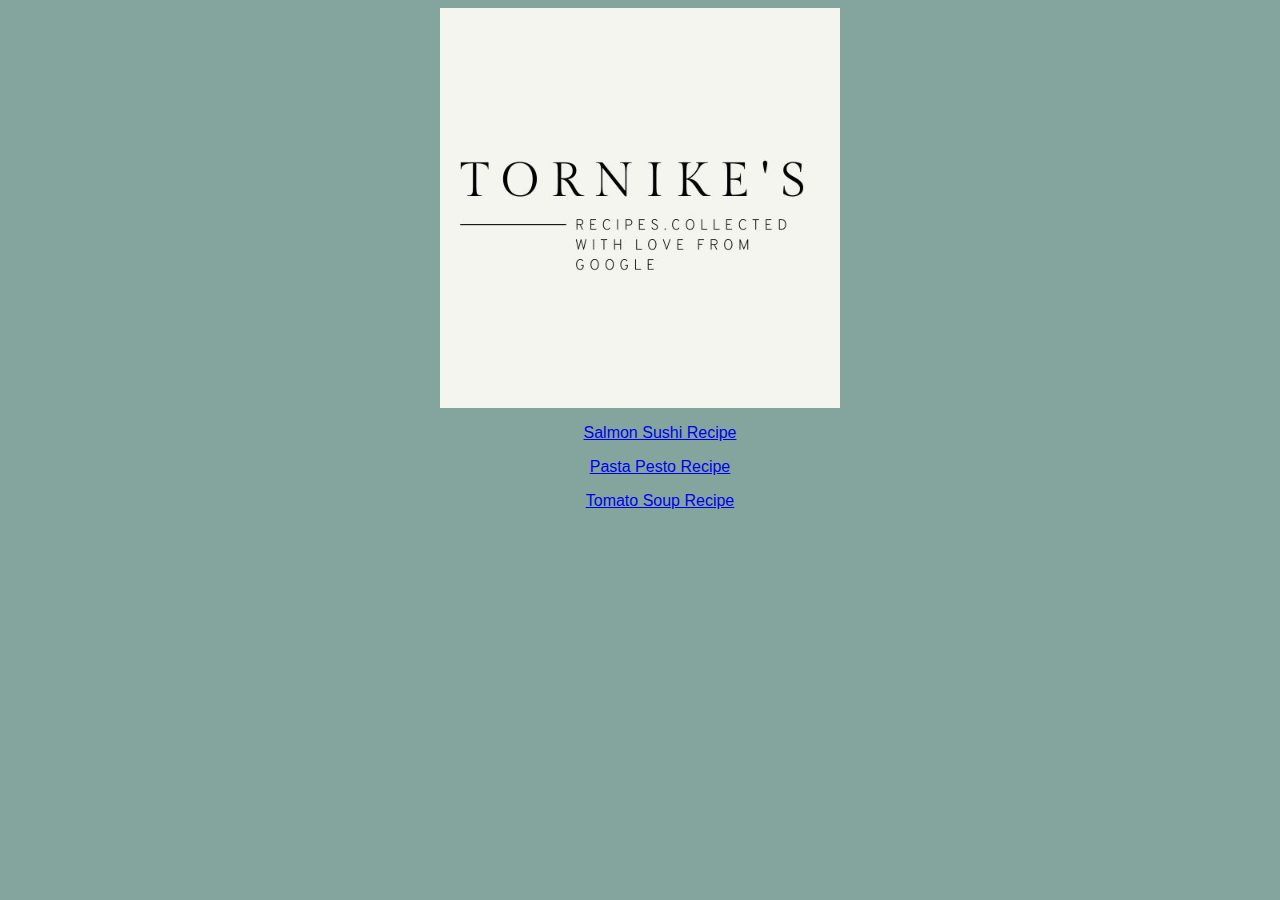
<file: index.html>
<!DOCTYPE html>
<html lang="en">
<head>
    <meta charset="UTF-8">
    <meta http-equiv="X-UA-Compatible" content="IE=edge">
    <meta name="viewport" content="width=device-width, initial-scale=1.0">
    <link rel="stylesheet" href="style.css">
    <title>Tornike's Table</title>
</head>
<body>

    <img src="img/tornikerecipeslogo.jpg" alt="Tornike's logo" width="400" height="400" class="center"> 

    <ul><a href="Recipes/Sushi.html"> Salmon Sushi Recipe </a></ul>
    <ul><a href="Recipes/pestosauce.html"> Pasta Pesto Recipe</a></ul>
    <ul><a href="Recipes/tomatosoup.html"> Tomato Soup Recipe</a></ul>

<!--Training section Below, Do not touch upper part

<h2>CSS Box Model</h2>

<div class="box">
    <p>Lorem ipsum dolor sit amet, consectetur adipiscing elit,
    sed do eiusmod tempor incididunt ut labore et dolore magna aliqua.
    Non sodales neque sodales ut etiam sit amet nisl purus. Tristique senectus et netus et.
    Facilisis sed odio morbi quis. Enim praesent elementum facilisis leo vel fringilla
    est ullamcorper eget.Fringilla ut morbi tincidunt augue interdum velit euismod.</p>
</div>
    
</body>
</html>
-->
</file>
<file: style.css>
<style>
    
    @import url('http://fonts.cdnfonts.com/css/mank-sans');
    @font-face {
        font-family: 'MankSans-Medium', sans-serif;
        src: url(link href="http://fonts.cdnfonts.com/css/mank-sans" rel="stylesheet");
    }
    
    img {
        display: block;
        margin-left: auto;
        margin-right: auto;
    }
    ul {
        text-align: center;
        font-family: 'MankSans-Medium', sans-serif;   
        color: aliceblue;     
    }
    body {
        background-color: #84a59d;
    }

/* Training section Below, Do not touch upper part */

h2 {
    font-size: 40px;
    color: orange;
}

p {
    color: #2f4c5c
}

/* The CSS box Model */

/*margin: ყუთის გარშემო, ყველა მხრიდან იქმნება უხილავი სივრცე.
სივრცე იზრდება ყველა მხარეს იმის მიხედვით თუ რამდენ პიქსელს მიუთითებ.
თუ მოხდება დაკონკრეტება მაგ. margin-top, margin-bottom, left or right მაშინ
უხილავე სივრცე შეიქმნება მხოლოდ იმ კონკრეტული მიმართულებით, ხოლო დანარჩენი დარჩება იგივე.
  Border: border-left- border-top- border-bottom etc იგივენაირად მხოლოდ ვრცელდება კონკრეტულ ნაწილზე.
ბორდერი არის - შემოღობვა.  აუცილებლად უნდა იყოს STYLE - წინააღმდეგ შემთხვევაში არგამოცნება - border-style.
  Padding: ქმნის სივრცეს background-ში ანუ შიგნით, განსხვავებით მარჯინისგან. მარჯინი არის ბორდერის გარეთ,
  ხოლო პადინგი არის ბორდერის შიგნით. 
*/

/* ასევე შეიძლება margin და padding დაიწეროს ასე - padding: 50px 100px 300px 25px top right bottom left შესაბამისად
.box {
    background: pink;
    width: 300px;

    margin: 100px;
    border: 4px dotted red;
    padding: 100px;
    

}
*/
</file>
